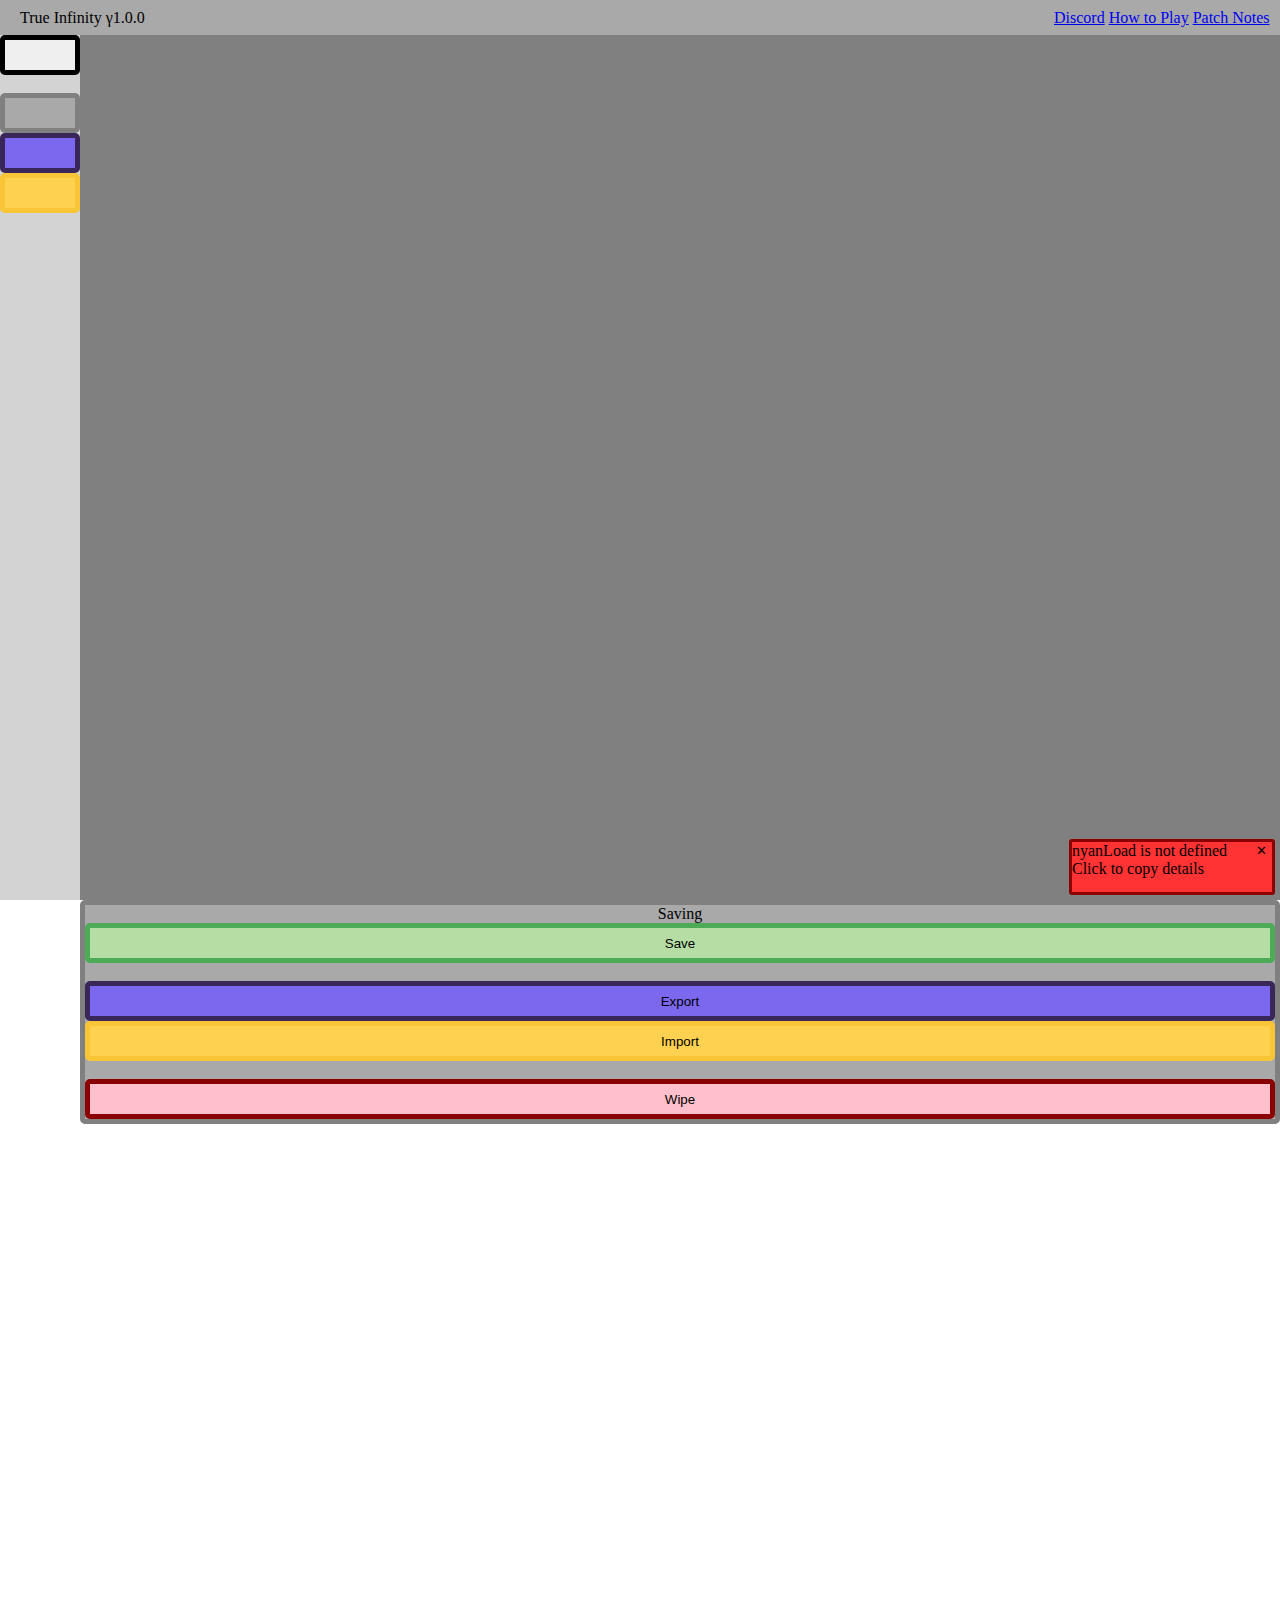
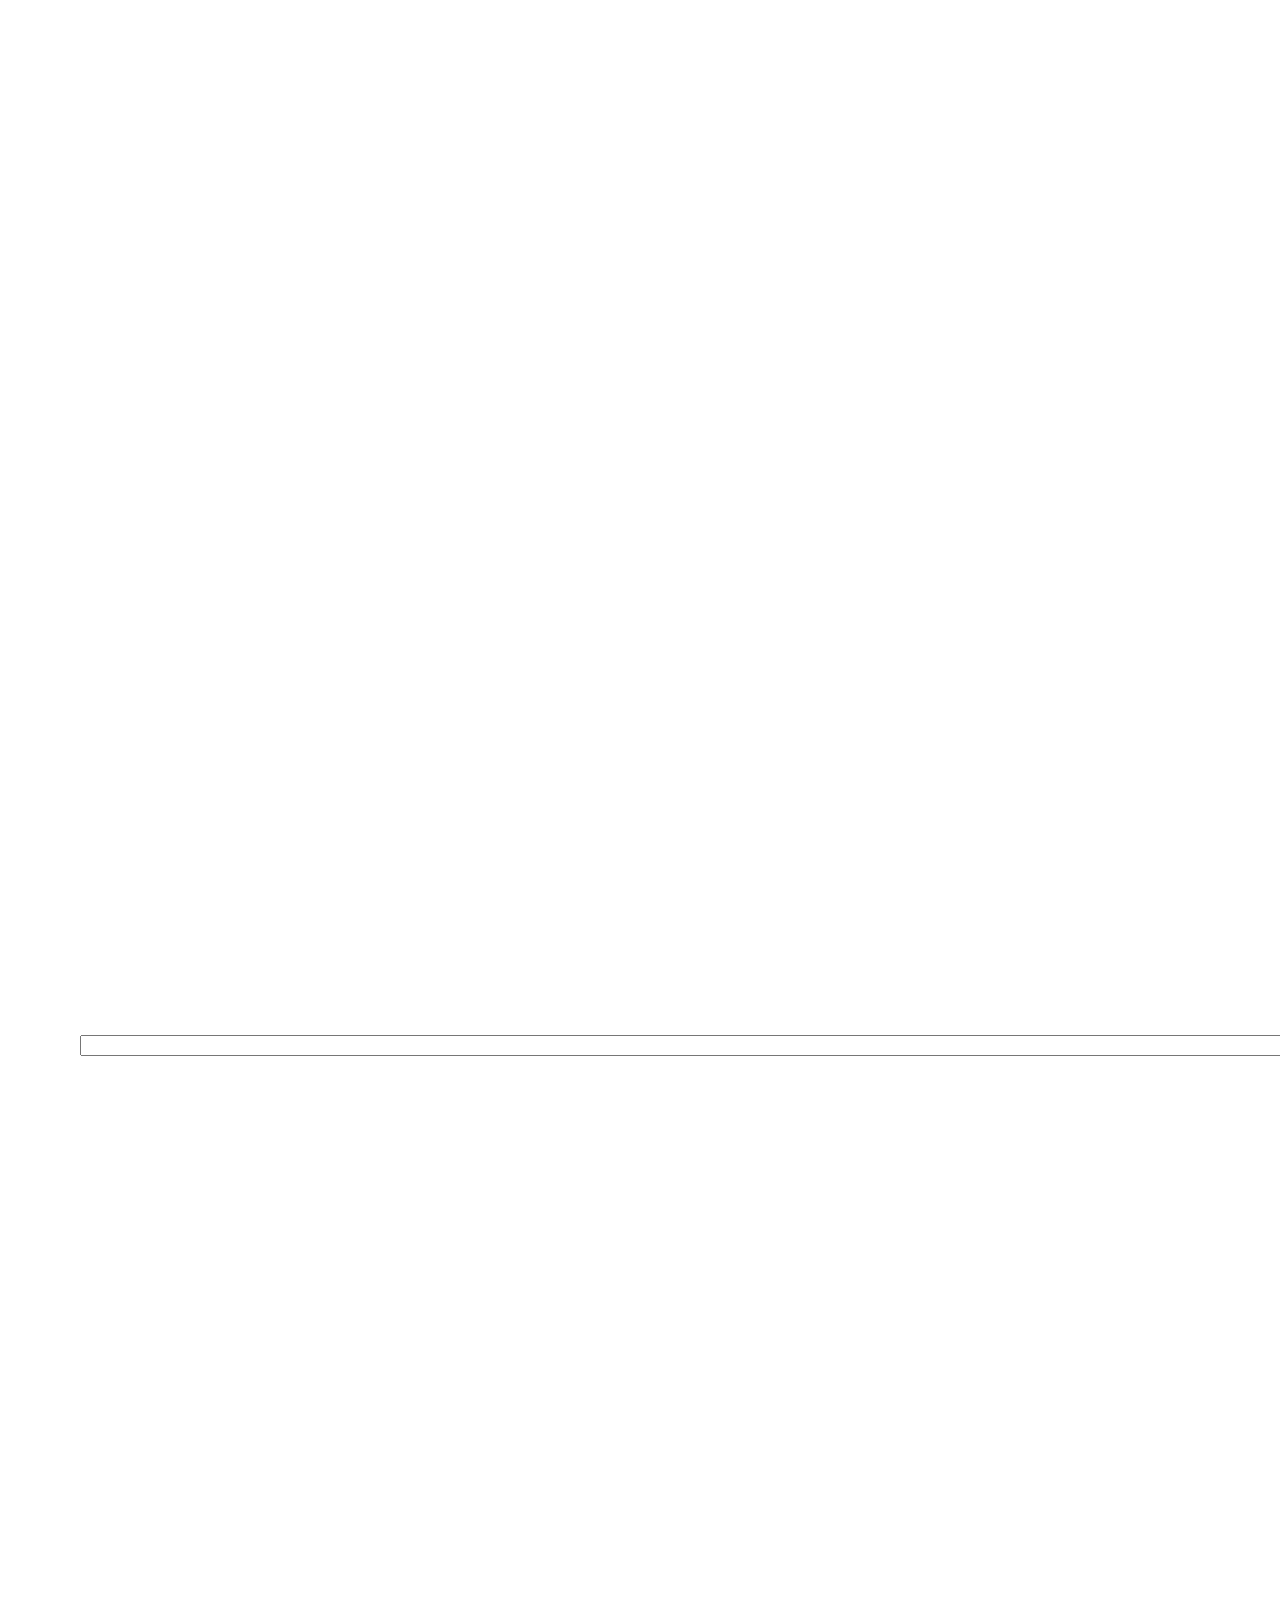
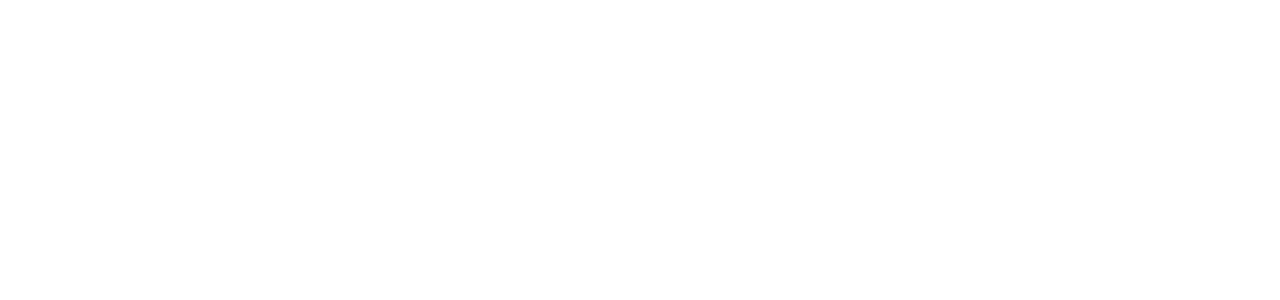
<file: index.htm>
﻿<!DOCTYPE html>
<html>

<head>
  <title>True Infinity</title>
  <meta charset="UTF-8">
  <meta name="description" content="More Infinite than Any Game to Date!">
  <meta name="keywords" content="Idle,Game,Indie,True,Infinity,Incremental">
  <meta name="author" content="Reinhardt (Logan McDonald)">
  <meta name="viewport" content="width=device-width, initial-scale=1.0">
  <meta name="google-site-verification" content="x4dhb8CYA-CckrCCj2Mc0qbrX6Yw9WmxAZieFdIQjQk">

  <link id='ss' href='css\stylesheet.css' rel='stylesheet'>
  
    <link id='sb' href='css\sbb.css' rel='stylesheet'>
  
  <link id='theme' href='css\default.css' rel='stylesheet'>
  
  <!-- Global error handler -->
  <script src="js\error.js"></script>

  <!-- Basic libs -->
  <script src='js\lib\ExpantaNum.js'></script>
  <script src="js\lib\mousetrap.js"></script>
  <script src='js\lib\notation.js'></script>
  <script src="js\lib\clipboard.js"></script>
  <script src="js\lib\lodash.js"></script>

  <!-- Console for use on mobile -->
  <script src='js\console.js'></script>

  <!-- Game libs -->
  <script src='js\function.js'></script>
  <script src='js\prestige.js'></script>
  <script src='js\dom.js'></script>
  <script src='js\upgrade.js'></script>

  <!-- Config Files -->
  <script src='js\config.js'></script>

  <!-- Actual Game -->
  <script src='js\main.js'></script>
  <script src="js\saving.js"></script>
</head>

<body onload="startGame()">
  <div id='game'>
    <div id='topbar'>
      &nbsp;&nbsp;&nbsp;&nbsp;
      <span id='title'>True Infinity γ1.0.0</span>
<!--       <span id='ticker'></span> -->
      <span id='links'>
        <a href="https://discord.gg/Jgrystv/">Discord</a>
        <a href="html\help.html">How to Play</a>
        <a href="https://github.com/Reinhardt-C/TrueInfinity/blob/master/changelog.md/">Patch Notes</a>
      </span>
    </div>

    <div id='sidebar'>
      <button id='sbt' onclick='toggleSidebar()' class='sbb'></button>
      <br>
      <br>
      <button id='tabb0' onclick='tab(0)' class='sbb grey'></button>
      <button id='tabb1' onclick='tab(1)' class='sbb blue'></button>
      <button id='tabb2' onclick='tab(2)' class='sbb yellow'></button>
      <br><br><br>
      <button id='tabb100' onclick='tab(100)' class='sbb brown' style='visibility:hidden;'></button>
    </div>

    <div id='main'>
      <div id='tab0' class='mt'>
        <div id='layers'></div>
      </div>
      <div id='tab1' class='mt'>
        <!--<button onclick="onBuyTriggers(['resetLayer', jea([0])])">Reset dims</button>
        <button onclick="alert(eval(prompt('Enter your orders')))">(KEEP OUT) Eval</button>-->
        <div class="os grey">
          Saving
          <button onclick="nyanSave()" class="sbb green">Save</button><br><br>
        <!--<button onclick="copyStringToClipboard(JSON.stringify(game))">Raw debug export</button>
        <button onclick="copyStringToClipboard(getSaveString())">Debug Export</button>-->
          <button onclick="copyStringToClipboard(getFinalSaveString())" class="sbb blue">Export</button>
          <button onclick="nyanLoad(prompt('Paste your save below'))" class="sbb yellow">Import</button><br><br>
          <button onclick="wipe()" class="sbb red">Wipe</button>
        </div>
      </div>
      <div id='tab2' class='mt'>
        <div id='upgtab1'>
          <div id='upgrades1' class='upgs'>
          </div>
        </div>
      </div>
      <div id='tab100' class='mt'>
        <div id='console'>
          <div id='log'>

          </div>
          <input id='consoleinput'>
        </div>
      </div>
    </div>
  </div>

  <div id="errC" style="position:fixed;bottom:0;right:0;display:none;">
  </div>

  <div id='errCtest' style="position:fixed;bottom:0;right:0;display:flex;flex-direction:column;">
  </div>
</body>

</html>
</file>
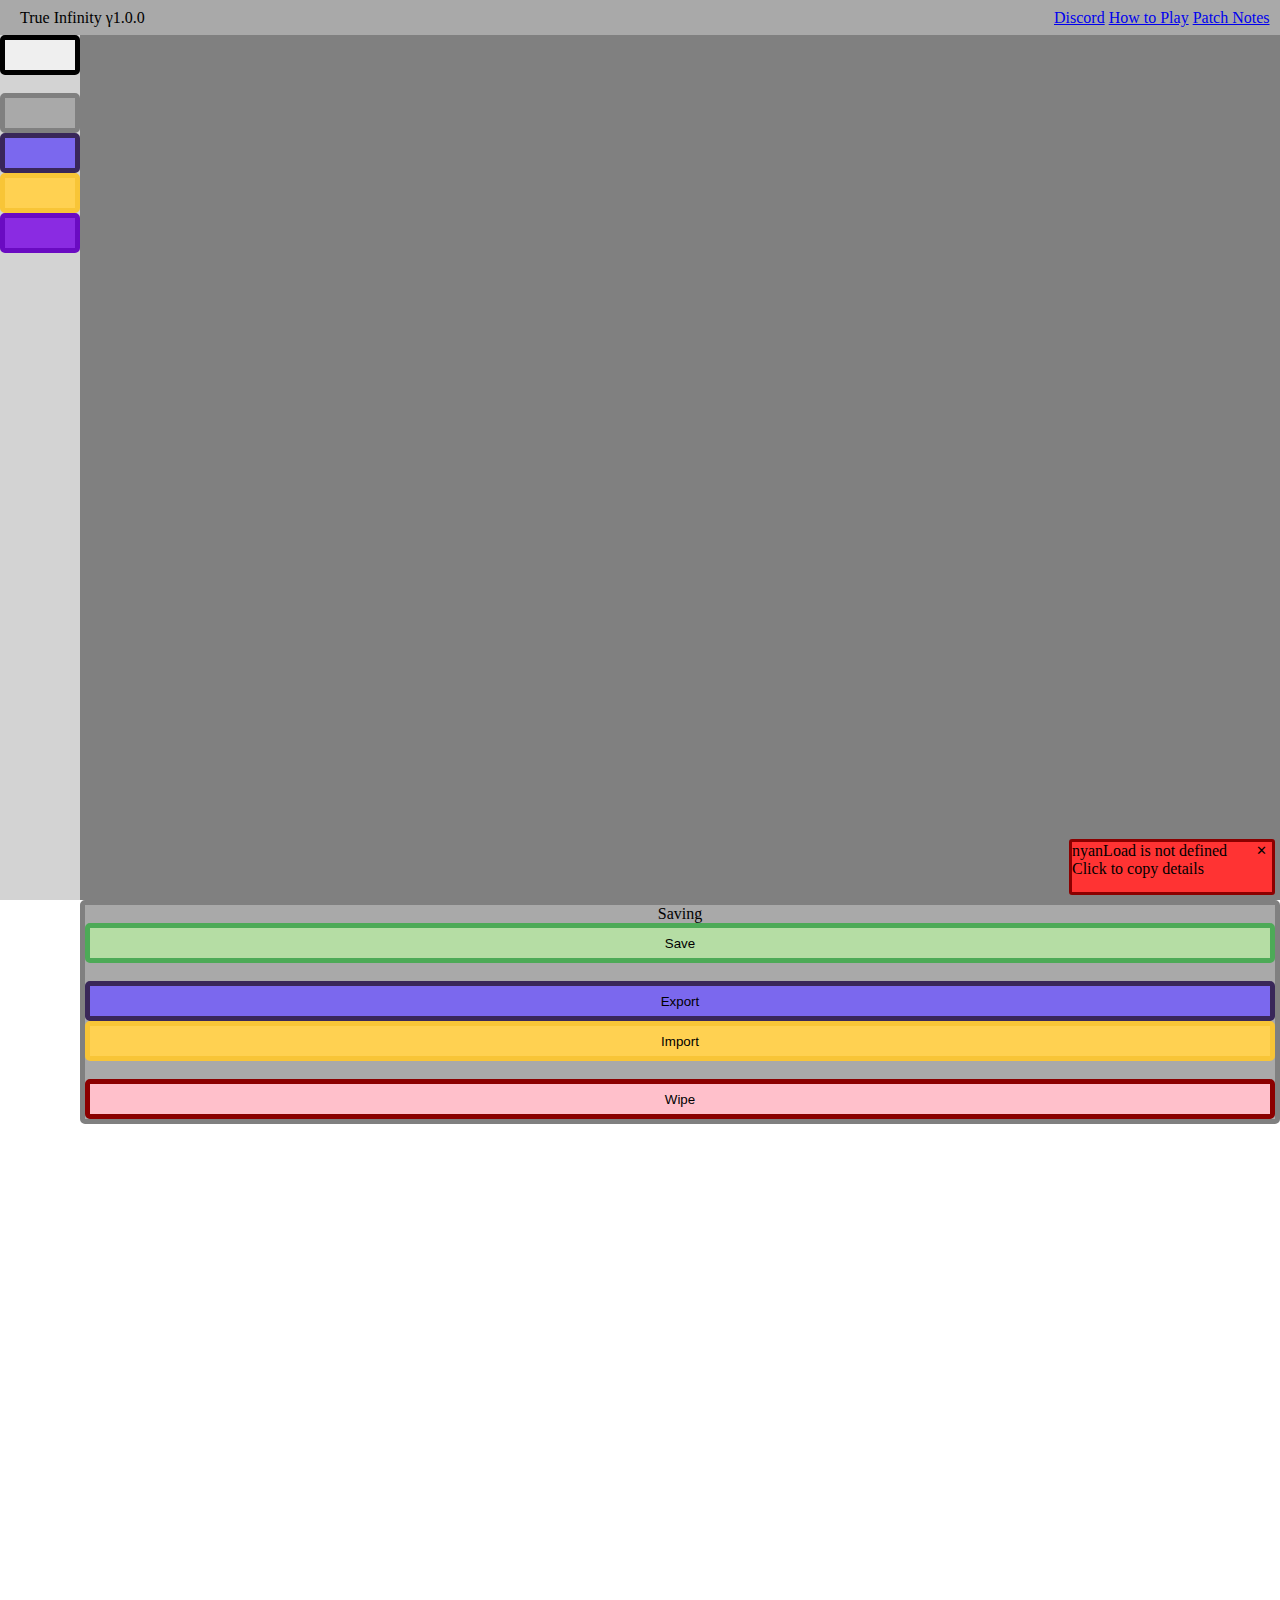
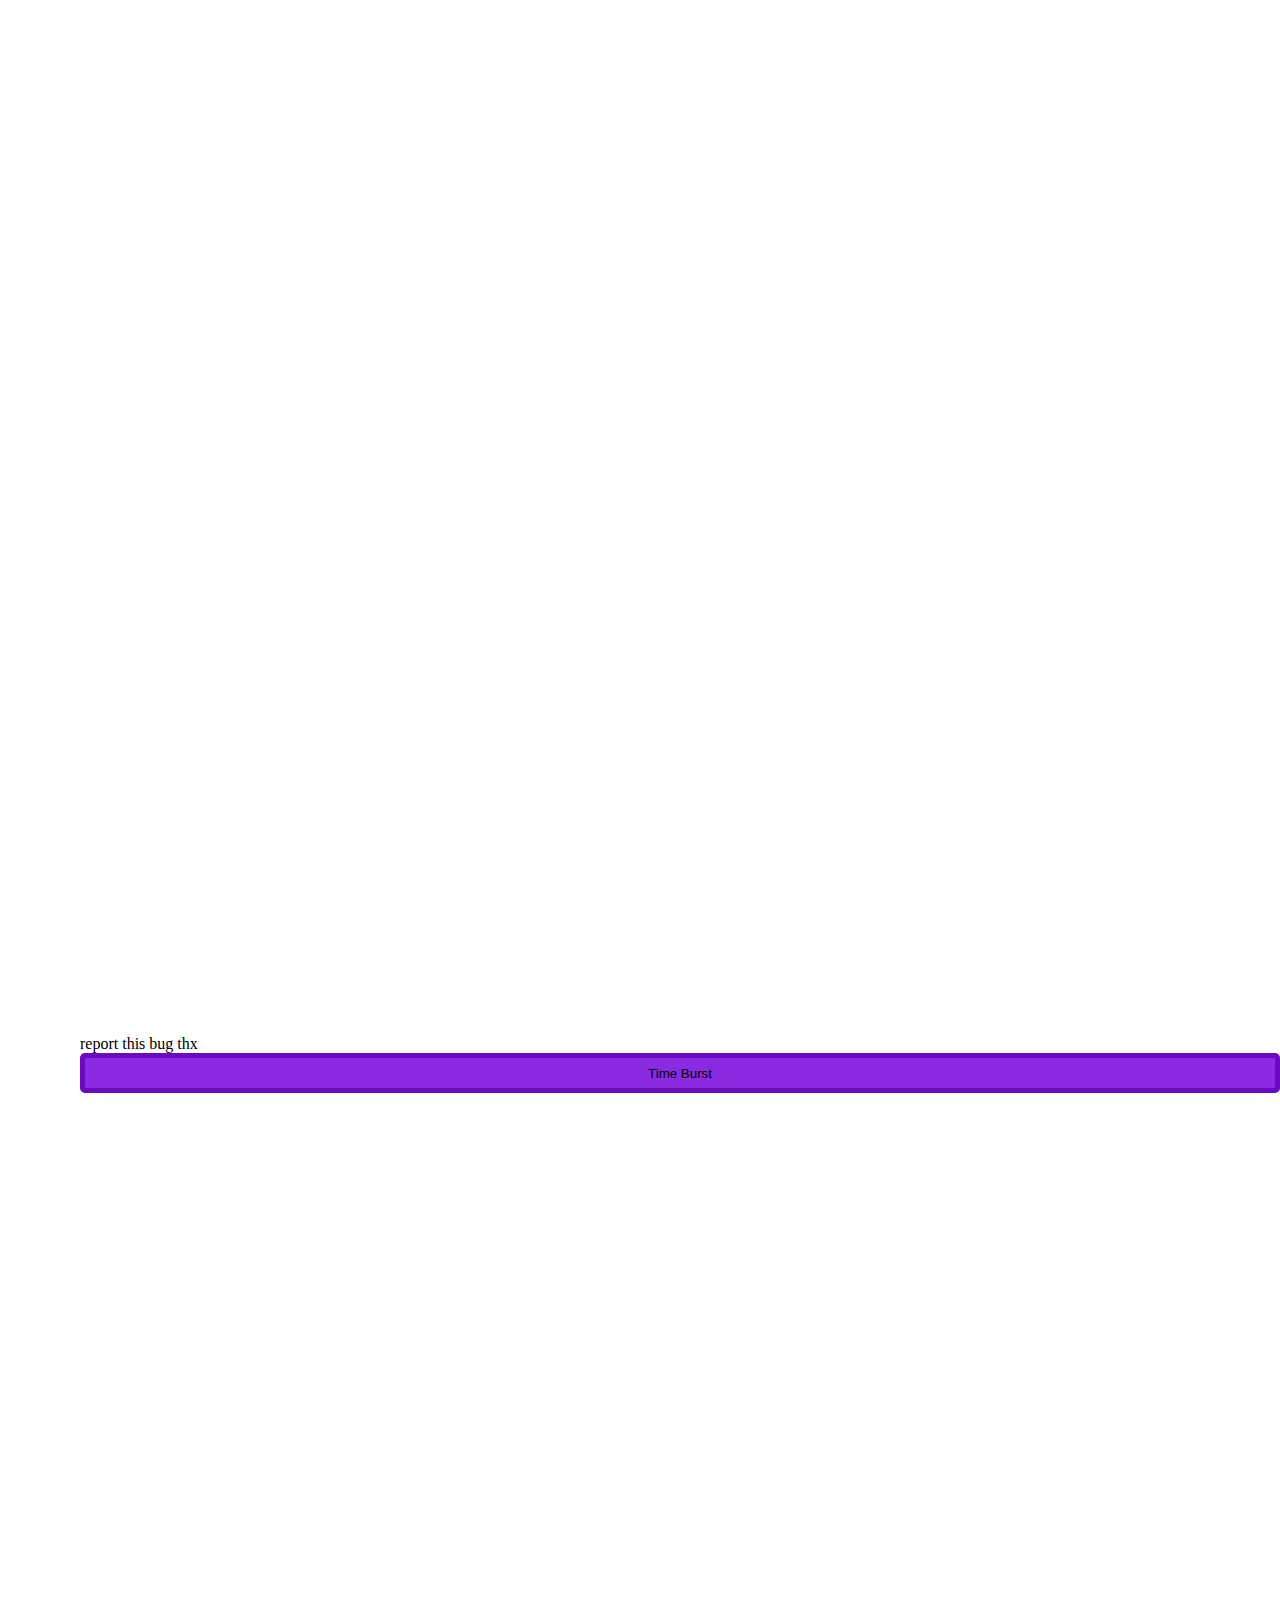
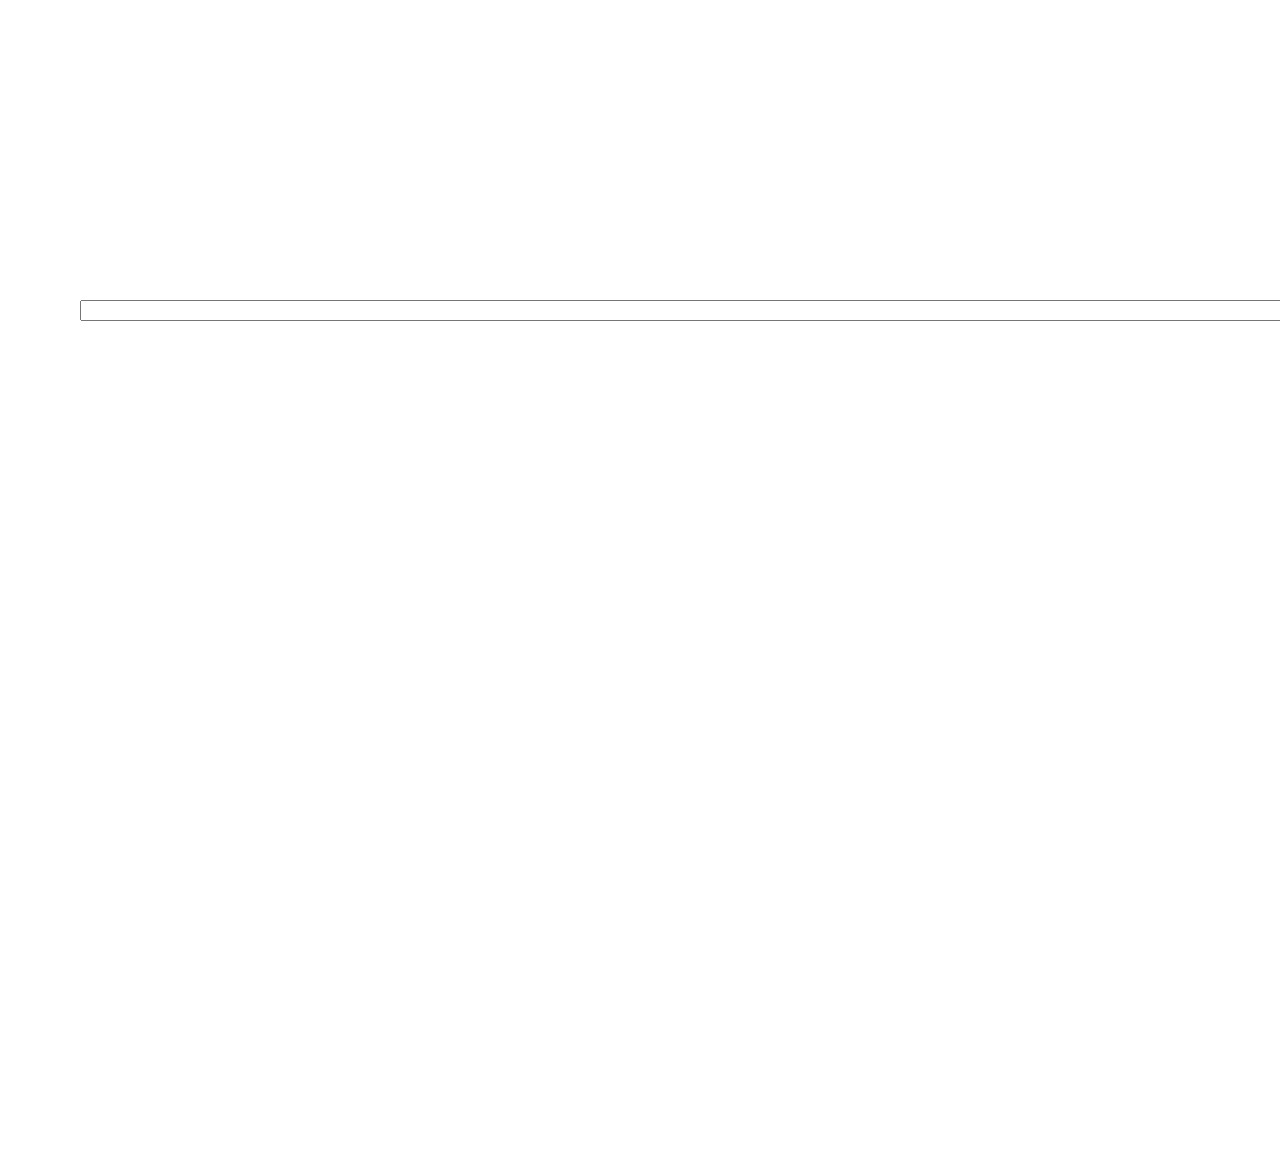
<file: index.html>
﻿<!DOCTYPE html>
<html>

<head>
  <title>True Infinity</title>
  <meta charset="UTF-8">
  <meta name="description" content="More Infinite than Any Game to Date!">
  <meta name="keywords" content="Idle,Game,Indie,True,Infinity,Incremental">
  <meta name="author" content="Reinhardt (Logan McDonald)">
  <meta name="viewport" content="width=device-width, initial-scale=1.0">
  <meta name="google-site-verification" content="x4dhb8CYA-CckrCCj2Mc0qbrX6Yw9WmxAZieFdIQjQk">

  <link id='ss' href='css\stylesheet.css' rel='stylesheet'>
  
    <link id='sb' href='css\sbb.css' rel='stylesheet'>
  
  <link id='theme' href='css\default.css' rel='stylesheet'>
  
  <!-- Global error handler -->
  <script src="js\error.js"></script>

  <!-- Basic libs -->
  <script src='js\lib\ExpantaNum.js'></script>
  <script src="js\lib\mousetrap.js"></script>
  <script src='js\lib\notation.js'></script>
  <script src="js\lib\clipboard.js"></script>
  <script src="js\lib\lodash.js"></script>

  <!-- Console for use on mobile -->
  <script src='js\console.js'></script>

  <!-- Config Files -->
  <script src='js\config.js'></script>
  
  <!-- Game libs -->
    <script src='js\function.js'></script>
    <script src='js\upgrade.js' onload="loadedUpgs()"></script>
  <script src='js\prestige.js' onload="onPresLoad()"></script>
  <script src='js\dom.js'></script>


  <!-- Actual Game -->
  <script src='js\main.js'></script>
  <script src="js\saving.js"></script>
</head>

<body onload="startGame()">
  <div id='game'>
    <div id='topbar'>
      &nbsp;&nbsp;&nbsp;&nbsp;
      <span id='title'>True Infinity γ1.0.0</span>
<!--       <span id='ticker'></span> -->
      <span id='links'>
        <a href="https://discord.gg/Jgrystv/">Discord</a>
        <a href="html\help.html">How to Play</a>
        <a href="https://github.com/Reinhardt-C/TrueInfinity/blob/master/changelog.md/">Patch Notes</a>
      </span>
    </div>

    <div id='sidebar'>
      <button id='sbt' onclick='toggleSidebar()' class='sbb'></button>
      <br>
      <br>
      <button id='tabb0' onclick='tab(0)' class='sbb grey'></button>
      <button id='tabb1' onclick='tab(1)' class='sbb blue'></button>
      <button id='tabb2' onclick='tab(2)' class='sbb yellow'></button>
            <button id='tabb3' onclick='tab(3)' class='sbb purple'></button>
      <br><br><br>
      <button id='tabb100' onclick='tab(100)' class='sbb brown' style='visibility:hidden;'></button>
    </div>

    <div id='main'>
      <div id='tab0' class='mt'>
        <div id='layers'></div>
      </div>
      <div id='tab1' class='mt'>
        <!--<button onclick="onBuyTriggers(['resetLayer', jea([0])])">Reset dims</button>
        <button onclick="alert(eval(prompt('Enter your orders')))">(KEEP OUT) Eval</button>-->
        <div class="os grey">
          Saving
          <button onclick="nyanSave()" class="sbb green">Save</button><br><br>
        <!--<button onclick="copyStringToClipboard(JSON.stringify(game))">Raw debug export</button>
        <button onclick="copyStringToClipboard(getSaveString())">Debug Export</button>-->
          <button onclick="copyStringToClipboard(getFinalSaveString())" class="sbb blue">Export</button>
          <button onclick="nyanLoad(prompt('Paste your save below'))" class="sbb yellow">Import</button><br><br>
          <button onclick="wipe()" class="sbb red">Wipe</button>
        </div>
      </div>
      <div id='tab2' class='mt'>
        <div id='upgtab1'>
          <div id='upgrades1' class='upgs'>
          </div>
        </div>
      </div>
      <div id="tab3" class="mt">
      <p id="t">report this bug thx</p>
        <button class="sbb purple">Time Burst</button>
      </div>
      <div id='tab100' class='mt'>
        <div id='console'>
          <div id='log'>

          </div>
          <input id='consoleinput'>
        </div>
      </div>
    </div>
  </div>

  <div id="errC" style="position:fixed;bottom:0;right:0;display:none;">
  </div>

  <div id='errCtest' style="position:fixed;bottom:0;right:0;display:flex;flex-direction:column;">
  </div>
</body>

</html>
</file>
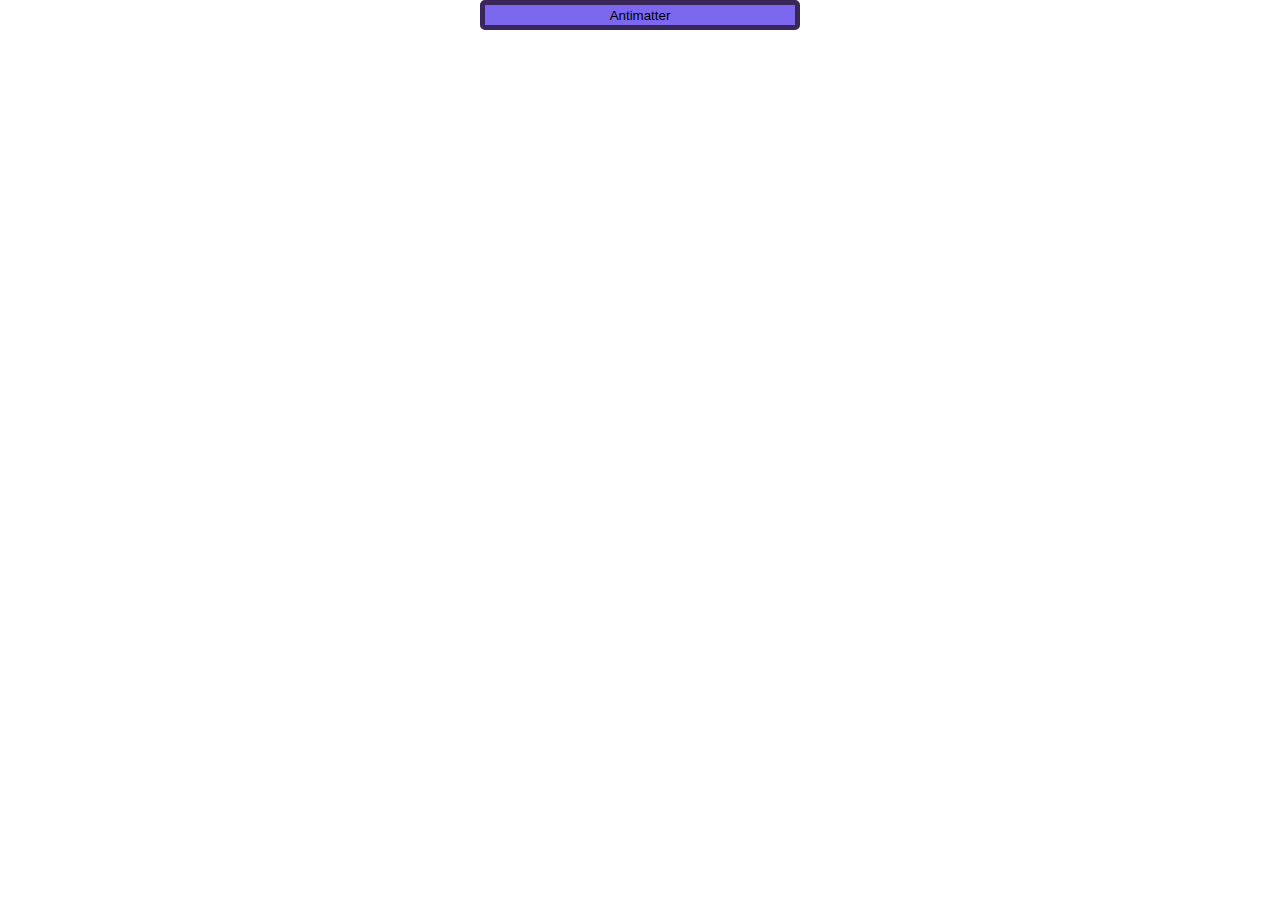
<file: html/help.html>
﻿<!DOCTYPE html>
<html>
  <head>
    <title>True Infinity</title>
    <meta charset="UTF-8">
    <meta name="description" content="More Infinite than Any Game to Date!">
    <meta name="keywords" content="Idle,Game,Indie,True,Infinity,Incremental">
    <meta name="author" content="Reinhardt (Logan McDonald)">
    <meta name="viewport" content="width=device-width, initial-scale=1.0">
    <meta name="google-site-verification" content="x4dhb8CYA-CckrCCj2Mc0qbrX6Yw9WmxAZieFdIQjQk">

    <link id='ss' href='..\css\stylesheet.css' rel='stylesheet'>
    
      <link id='sb' href='..\css\sbb.css' rel='stylesheet'>
    
    <link id='theme' href='..\css\default.css' rel='stylesheet'>
    
    <style>
      h1 {
				margin-top: 10px;
			}
		
			#wrapper {
				text-align: center;
				max-width: 50%;
				margin-left: 25%;
			}
			
			.hidden {
				display: none;
			}
    </style>
  </head>
  <body>
    <div id='wrapper'>
      <div>
				<button class='toggle sbb blue half'>Antimatter</button>
				<div class='div hidden'>
					Antimatter is the primary currency of True Infinity, it's used to buy antimatter dimensions, and upgrades to speed up your progress.
				</div>
			</div>
    </div>
    <script>
			let nl = document.querySelectorAll('.toggle');
			for (let i = 0; i < nl.length; i++) {
				let n = nl[i];
				n.onclick = () => {n.parentNode.childNodes[3].classList.toggle('hidden')};
			}
		</script>
  </body>
</html>
</file>
